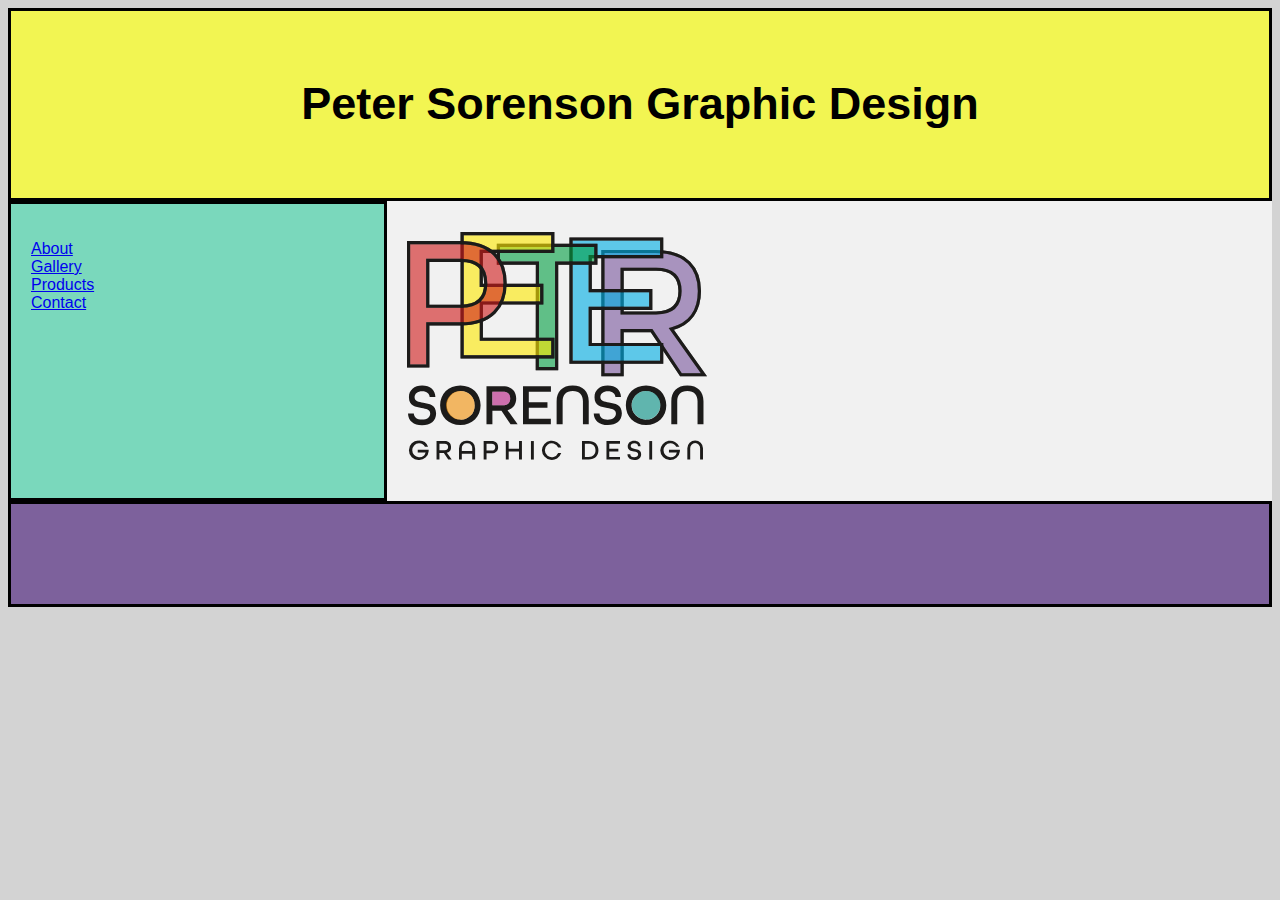
<file: PSGD/index.html>
<!DOCTYPE html>
<html lang="en">
<head>
<title>Peter Sorenson Graphic Design Home</title>
<meta charset="utf-8">
<meta name="viewport" content="width=device-width, initial-scale=1.0">
<meta name="keywords" content="PSGD, Peter Sorenson Graphic Design, genius">
<meta name="author" content="Peter Sorenson">

<link rel="stylesheet" href="style.css">

<!--I made all recommended of the recommended changes I received on my first draft. I renamed main page to index.html and all other pages to just state their purpose; then I changed the navigation links to correspond to the new names.
    I added 1 additional media query. I added the meta tag for viewport. I moved most of the style to an external stylesheet.-->

</head>
<body>

<header>
  <h2>Peter Sorenson Graphic Design</h2>
</header>

<section>
  <nav>
    <ul>
      <li><a href="about.html">About</a></li>
      <li><a href="gallery.html">Gallery</a></li>
      <li><a href="products.html">Products</a></li>
      <li><a href="contact.html">Contact</a></li>
    </ul>
  </nav>
  
  <article>
    <img src="websitelogo.svg" alt="PSGD logo" width="300" height="250">
  </article>
</section>

<footer>
</footer>

</body>
</html>
</file>
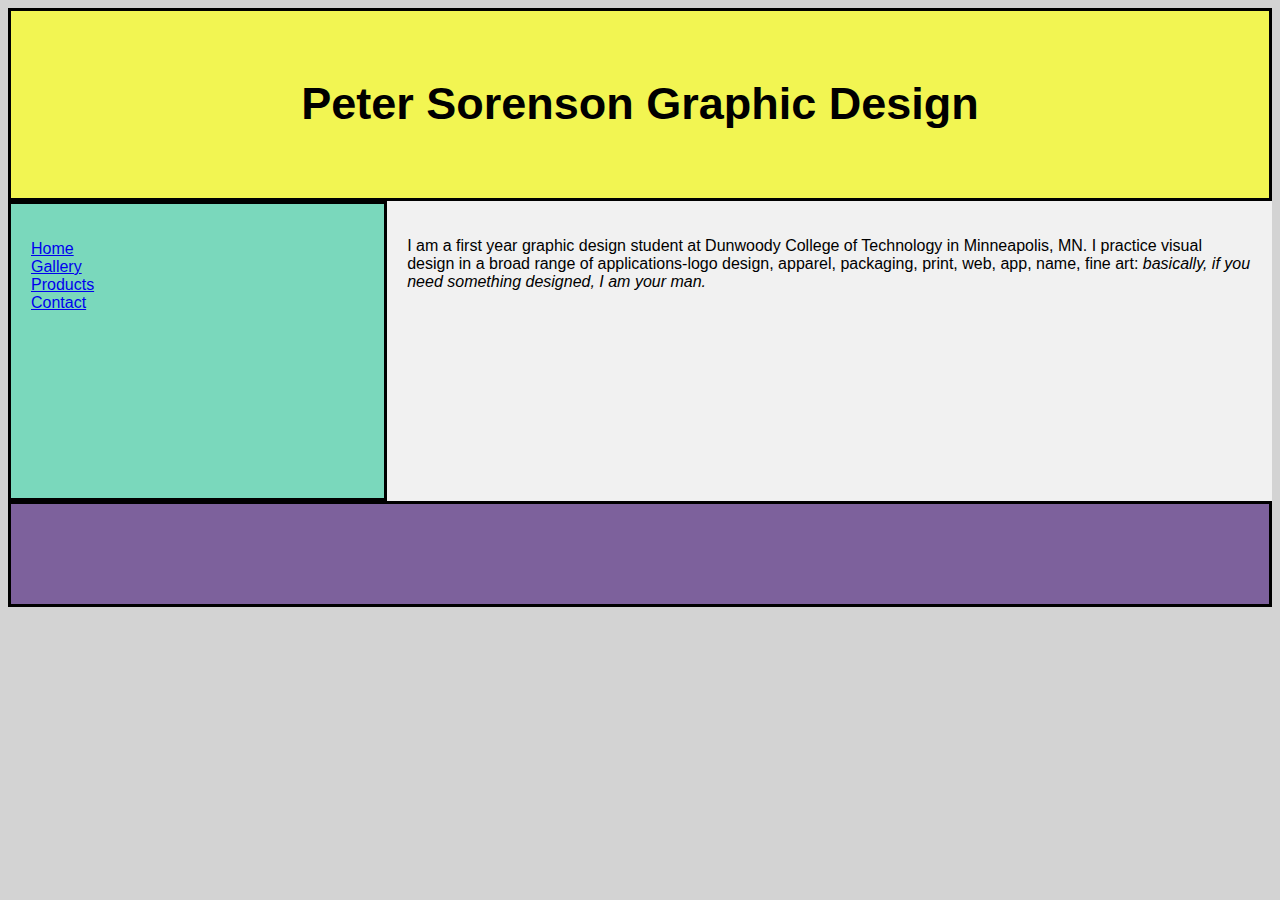
<file: PSGD/about.html>
<!DOCTYPE html>
<html lang="en">
<head>
<title>Peter Sorenson Graphic Design About</title>
<meta charset="utf-8">
<meta name="viewport" content="width=device-width, initial-scale=1.0">
<meta name="keywords" content="PSGD, Peter Sorenson Graphic Design, about, genius">
<meta name="author" content="Peter Sorenson">

<link rel="stylesheet" href="style.css">

<!--I made all recommended of the recommended changes I received on my first draft. I renamed main page to index.html and all other pages to just state their purpose; then I changed the navigation links to correspond to the new names.
    I added 1 additional media query. I added the meta tag for viewport. I moved all of the style to an external stylesheet.-->

</head>
<body>

<header>
  <h2>Peter Sorenson Graphic Design</h2>
</header>

<section>
  <nav>
    <ul>
      <li><a href="index.html">Home</a></li>
      <li><a href="gallery.html">Gallery</a></li>
      <li><a href="products.html">Products</a></li>
      <li><a href="contact.html">Contact</a></li>
    </ul>
  </nav>
  
  <article>
    <p>I am a first year graphic design student at Dunwoody College of Technology in Minneapolis, MN. 
       I practice visual design in a broad range of applications-logo design, apparel, packaging, print, web, app, name, fine art: <i>basically, if you need something designed, I am your man.</i>
       </p>
  </article>
</section>

<footer>
</footer>

</body>
</html>
</file>
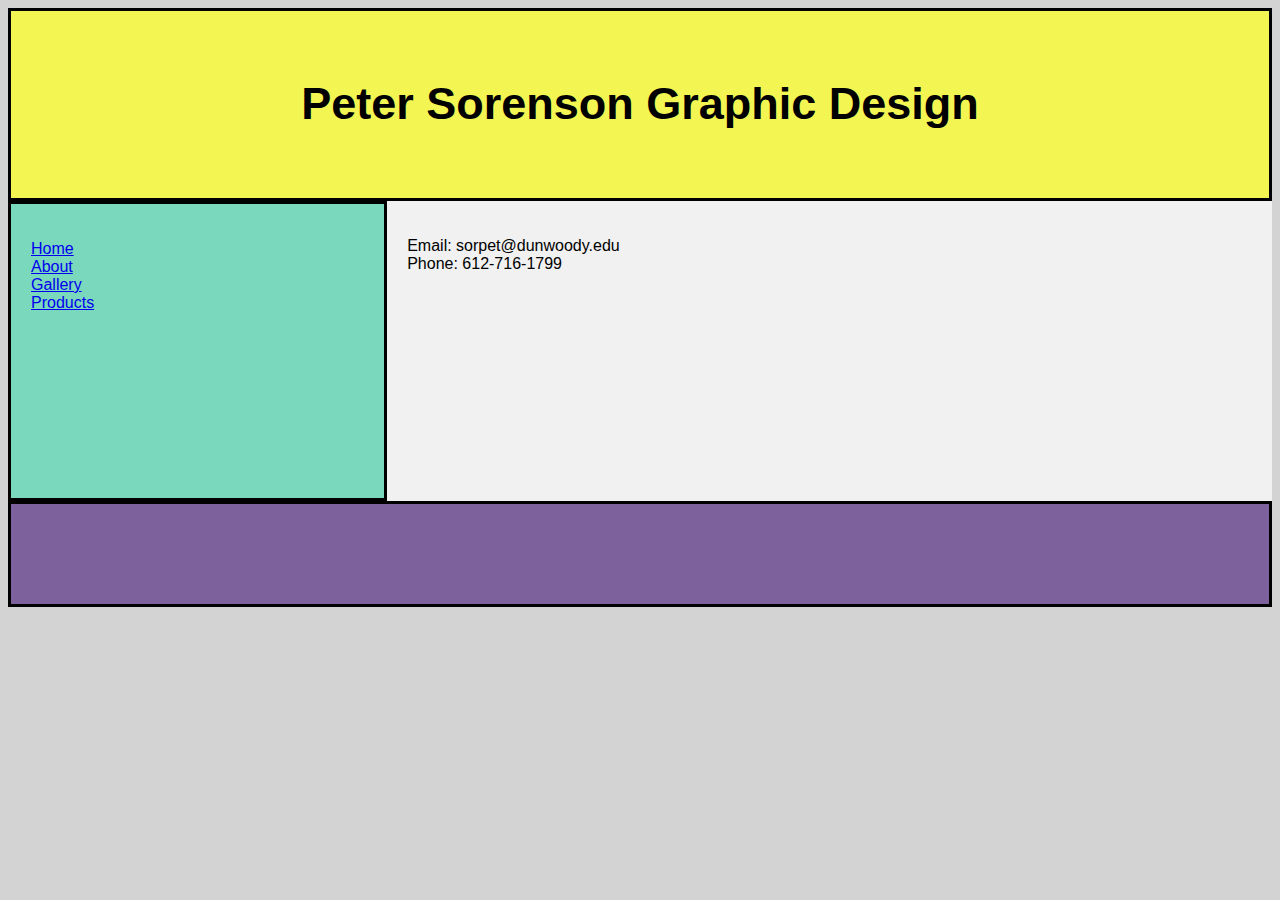
<file: PSGD/contact.html>
<!DOCTYPE html>
<html lang="en">
<head>
<title>Peter Sorenson Graphic Design Contact</title>
<meta charset="utf-8">
<meta name="viewport" content="width=device-width, initial-scale=1.0">
<meta name="keywords" content="PSGD, Peter Sorenson Graphic Design, contact, genius">
<meta name="author" content="Peter Sorenson">

<link rel="stylesheet" href="style.css">

<!--I made all recommended of the recommended changes I received on my first draft. I renamed main page to index.html and all other pages to just state their purpose; then I changed the navigation links to correspond to the new names.
    I added 1 additional media query. I added the meta tag for viewport. I moved all of the style to an external stylesheet.-->

</head>
<body>

<header>
  <h2>Peter Sorenson Graphic Design</h2>
</header>

<section>
  <nav>
    <ul>
      <li><a href="index.html">Home</a></li>
      <li><a href="about.html">About</a></li>
      <li><a href="gallery.html">Gallery</a></li>
      <li><a href="products.html">Products</a></li>
    </ul>
  </nav>
  
  <article>
   <p>Email: sorpet@dunwoody.edu <br>
    Phone: 612-716-1799

   </p>
  </article>
</section>

<footer>
</footer>

</body>
</html>
</file>
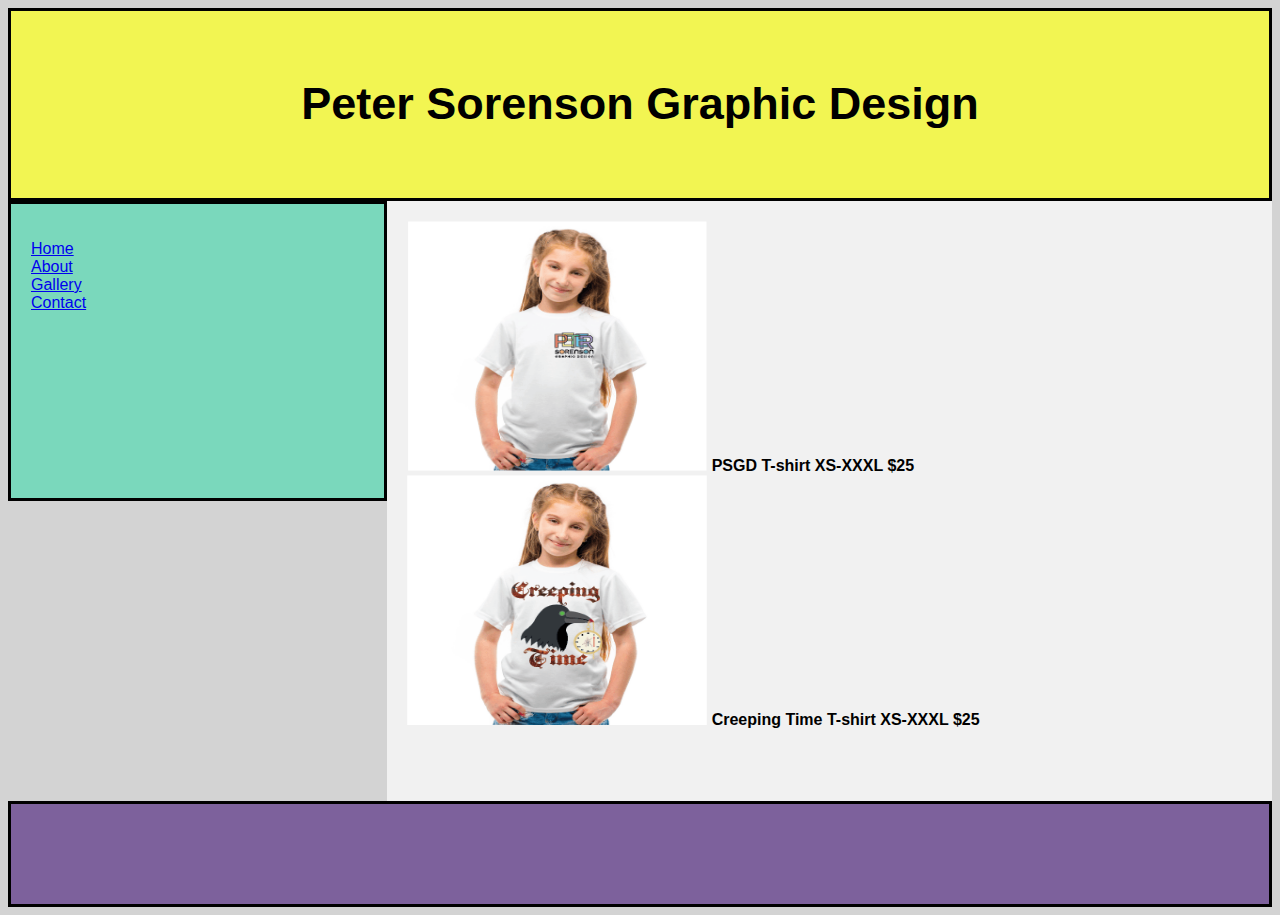
<file: PSGD/products.html>
<!DOCTYPE html>
<html lang="en">
<head>
<title>Peter Sorenson Graphic Design Products</title>
<meta charset="utf-8">
<meta name="viewport" content="width=device-width, initial-scale=1.0">
<meta name="keywords" content="PSGD, Peter Sorenson Graphic Design, products, genius">
<meta name="author" content="Peter Sorenson">

<link rel="stylesheet" href="style.css">

<style>
    
article {
  float: left;
  padding: 20px;
  width: 70%;
  background-color: #f1f1f1;
  height: 600px;
}

</style>

<!--I made all recommended of the recommended changes I received on my first draft. I renamed main page to index.html and all other pages to just state their purpose; then I changed the navigation links to correspond to the new names.
    I added 1 additional media query. I added the meta tag for viewport. I moved most of the style to an external stylesheet.-->

</head>
<body>

<header>
  <h2>Peter Sorenson Graphic Design</h2>
</header>

<section>
  <nav>
    <ul>
      <li><a href="index.html">Home</a></li>
      <li><a href="about.html">About</a></li>
      <li><a href="gallery.html">Gallery</a></li>
      <li><a href="contact.html">Contact</a></li>
    </ul>
  </nav>
  
  <article>
    <img src="psgd_tshirt.png" alt="PSGD T-shirt" width="300" height="250">
    <b>PSGD T-shirt XS-XXXL $25</b><br>
    <img src="creepingtime_tee.png" alt="Creeping Time T-shirt" width="300" height="250">
    <b>Creeping Time T-shirt XS-XXXL $25</b>
  </article>
</section>

<footer>
</footer>

</body>
</html>
</file>
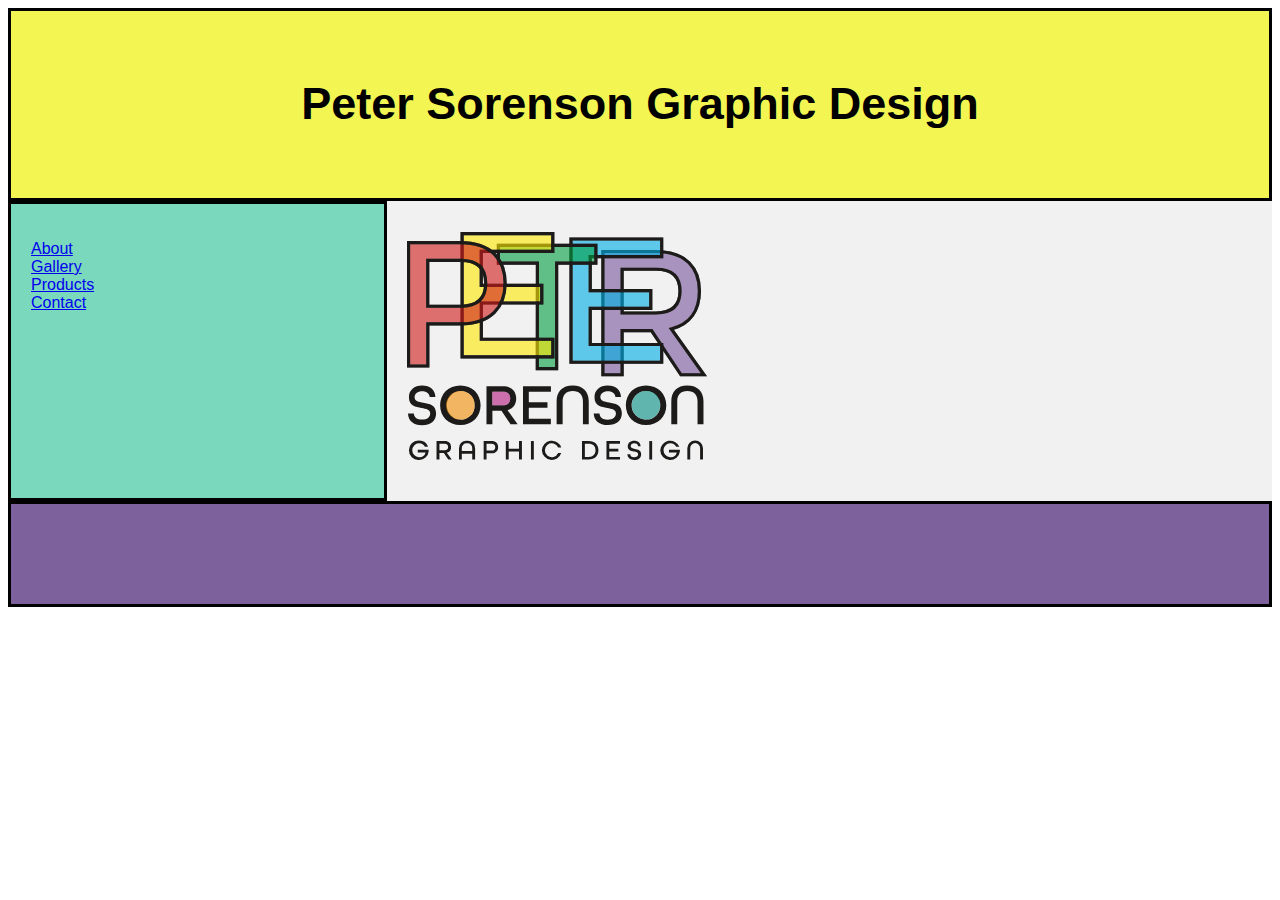
<file: PSGD/PSGD.html>
<!DOCTYPE html>
<html lang="en">
<head>
<title>Peter Sorenson Graphic Design Home</title>
<meta charset="utf-8">
<meta name="keywords" content="PSGD, Peter Sorenson Graphic Design, genius">
<meta name="author" content="Peter Sorenson">
<style>
  a:visited {
  color: darkolivegreen;
}

* {
  box-sizing: border-box;
}

body {
  font-family: Verdana, Geneva, Tahoma, sans-serif;
}

/* Style the header */
header {
  background-color: rgb(242, 245, 82);
  padding: 30px;
  text-align: center;
  font-size: 30px;
  color: rgb(0, 0, 0);
  border-style: solid;
}

/* Create two columns/boxes that floats next to each other */
nav {
  float: left;
  width: 30%;
  height: 300px;
  background: rgb(122, 216, 188);
  padding: 20px;
  border-style: solid;
}

/* Style the list inside the menu */
nav ul {
  list-style-type: none;
  padding: 0;
}

article {
  float: left;
  padding: 20px;
  width: 70%;
  background-color: #f1f1f1;
  height: 300px;
}

/* Clear floats after the columns */
section::after {
  content: "";
  display: table;
  clear: both;
}

/* Style the footer */
footer {
  background-color: rgb(125, 97, 156);
  padding: 50px;
  text-align: center;
  color: white;
  border-style: solid;
  border-color: black;
}

/* Responsive layout - makes the two columns/boxes stack on top of each other instead of next to each other, on small screens */
@media (max-width: 600px) {
  nav, article {
    width: 100%;
    height: auto;
  }
}
</style>
</head>
<body>

<header>
  <h2>Peter Sorenson Graphic Design</h2>
</header>

<section>
  <nav>
    <ul>
      <li><a href="PSGD_about.html">About</a></li>
      <li><a href="psgd_gallery.html">Gallery</a></li>
      <li><a href="psgd_products.html">Products</a></li>
      <li><a href="psgd_contact.html">Contact</a></li>
    </ul>
  </nav>
  
  <article>
    <img src="websitelogo.svg" alt="PSGD logo" width="300" height="250">
  </article>
</section>

<footer>
</footer>

</body>
</html>
</file>
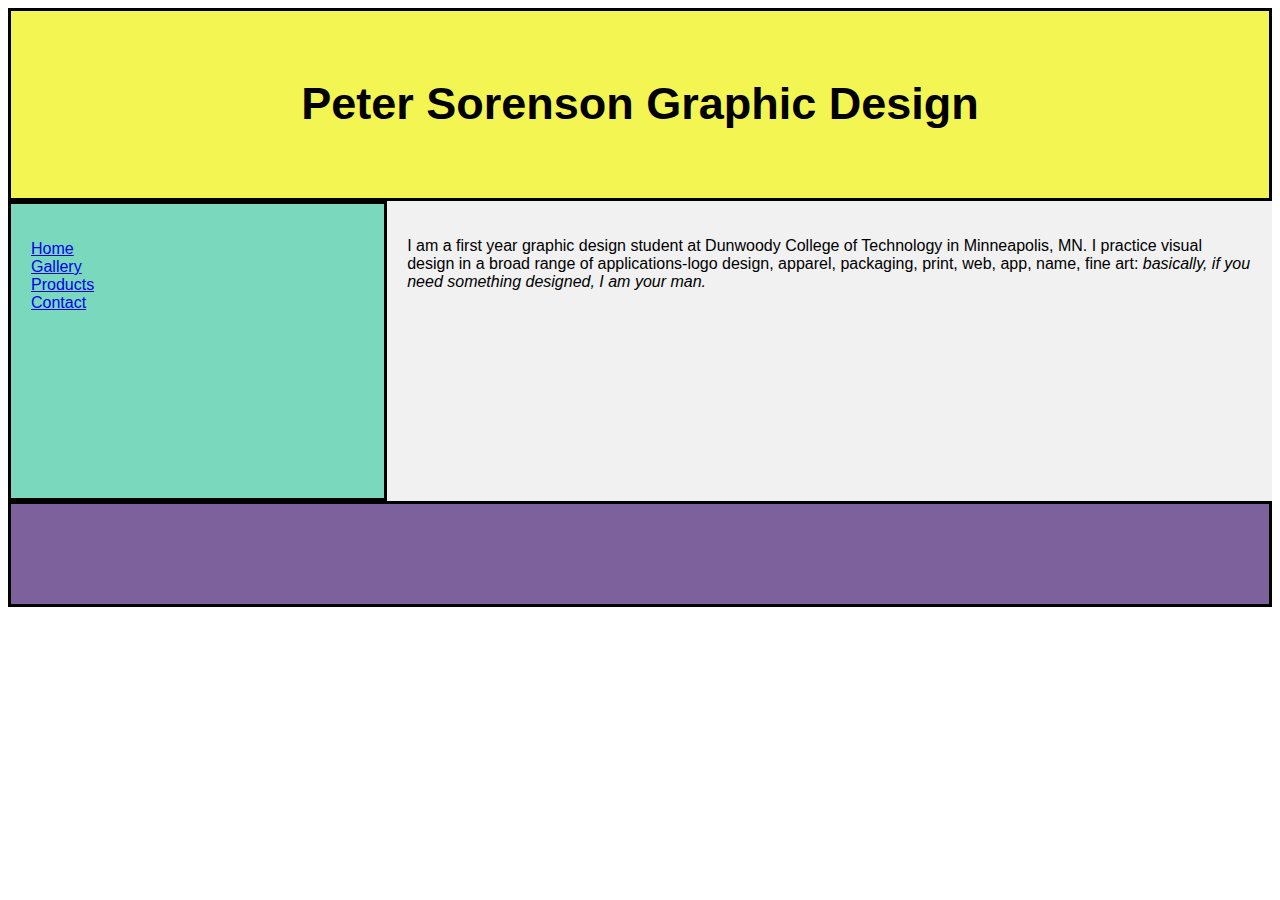
<file: PSGD/PSGD_about.html>
<!DOCTYPE html>
<html lang="en">
<head>
<title>Peter Sorenson Graphic Design About</title>
<meta charset="utf-8">
<meta name="keywords" content="PSGD, Peter Sorenson Graphic Design, about, genius">
<meta name="author" content="Peter Sorenson">
<style>
    a:visited {
  color: darkolivegreen;
}

* {
  box-sizing: border-box;
}

body {
  font-family: Verdana, Geneva, Tahoma, sans-serif;
}

/* Style the header */
header {
  background-color: rgb(242, 245, 82);
  padding: 30px;
  text-align: center;
  font-size: 30px;
  color: rgb(0, 0, 0);
  border-style: solid;
}

/* Create two columns/boxes that floats next to each other */
nav {
  float: left;
  width: 30%;
  height: 300px;
  background: rgb(122, 216, 188);
  padding: 20px;
  border-style: solid;
}

/* Style the list inside the menu */
nav ul {
  list-style-type: none;
  padding: 0;
}

article {
  float: left;
  padding: 20px;
  width: 70%;
  background-color: #f1f1f1;
  height: 300px;
}

/* Clear floats after the columns */
section::after {
  content: "";
  display: table;
  clear: both;
}

/* Style the footer */
footer {
  background-color: rgb(125, 97, 156);
  padding: 50px;
  text-align: center;
  color: white;
  border-style: solid;
  border-color: black;
}

/* Responsive layout - makes the two columns/boxes stack on top of each other instead of next to each other, on small screens */
@media (max-width: 600px) {
  nav, article {
    width: 100%;
    height: auto;
  }
}
</style>
</head>
<body>

<header>
  <h2>Peter Sorenson Graphic Design</h2>
</header>

<section>
  <nav>
    <ul>
      <li><a href="PSGD.html">Home</a></li>
      <li><a href="psgd_gallery.html">Gallery</a></li>
      <li><a href="psgd_products.html">Products</a></li>
      <li><a href="psgd_contact.html">Contact</a></li>
    </ul>
  </nav>
  
  <article>
    <p>I am a first year graphic design student at Dunwoody College of Technology in Minneapolis, MN. 
       I practice visual design in a broad range of applications-logo design, apparel, packaging, print, web, app, name, fine art: <i>basically, if you need something designed, I am your man.</i>
       </p>
  </article>
</section>

<footer>
</footer>

</body>
</html>
</file>
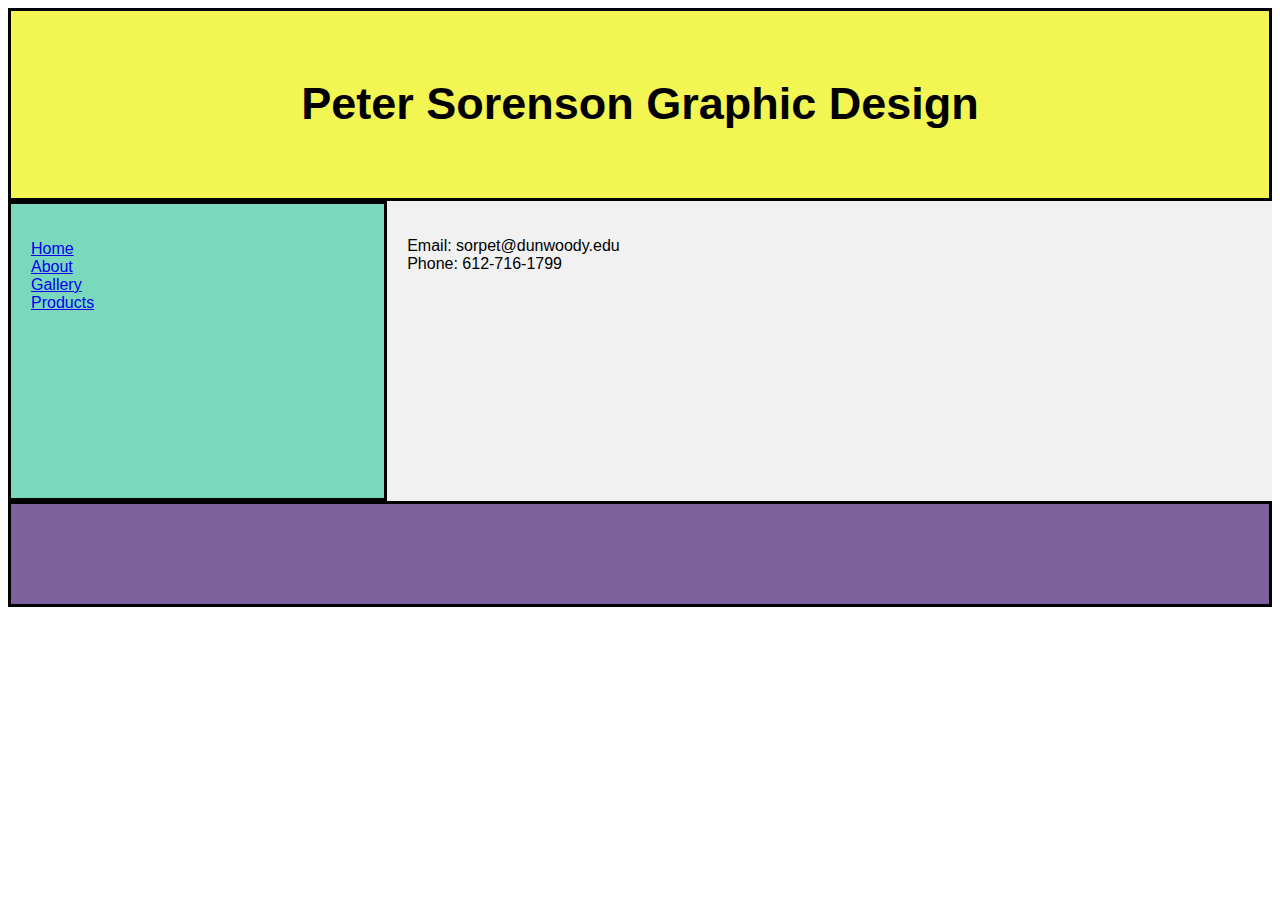
<file: PSGD/psgd_contact.html>
<!DOCTYPE html>
<html lang="en">
<head>
<title>Peter Sorenson Graphic Design Contact</title>
<meta charset="utf-8">
<meta name="keywords" content="PSGD, Peter Sorenson Graphic Design, contact, genius">
<meta name="author" content="Peter Sorenson">
<style>
    a:visited {
  color: darkolivegreen;
}

* {
  box-sizing: border-box;
}

body {
  font-family: Verdana, Geneva, Tahoma, sans-serif;
}

/* Style the header */
header {
  background-color: rgb(242, 245, 82);
  padding: 30px;
  text-align: center;
  font-size: 30px;
  color: rgb(0, 0, 0);
  border-style: solid;
}

/* Create two columns/boxes that floats next to each other */
nav {
  float: left;
  width: 30%;
  height: 300px;
  background: rgb(122, 216, 188);
  padding: 20px;
  border-style: solid;
}

/* Style the list inside the menu */
nav ul {
  list-style-type: none;
  padding: 0;
}

article {
  float: left;
  padding: 20px;
  width: 70%;
  background-color: #f1f1f1;
  height: 300px;
}

/* Clear floats after the columns */
section::after {
  content: "";
  display: table;
  clear: both;
}

/* Style the footer */
footer {
  background-color: rgb(125, 97, 156);
  padding: 50px;
  text-align: center;
  color: white;
  border-style: solid;
  border-color: black;
}

/* Responsive layout - makes the two columns/boxes stack on top of each other instead of next to each other, on small screens */
@media (max-width: 600px) {
  nav, article {
    width: 100%;
    height: auto;
  }
}
</style>
</head>
<body>

<header>
  <h2>Peter Sorenson Graphic Design</h2>
</header>

<section>
  <nav>
    <ul>
      <li><a href="PSGD.html">Home</a></li>
      <li><a href="PSGD_about.html">About</a></li>
      <li><a href="psgd_gallery.html">Gallery</a></li>
      <li><a href="psgd_products.html">Products</a></li>
    </ul>
  </nav>
  
  <article>
   <p>Email: sorpet@dunwoody.edu <br>
    Phone: 612-716-1799

   </p>
  </article>
</section>

<footer>
</footer>

</body>
</html>
</file>
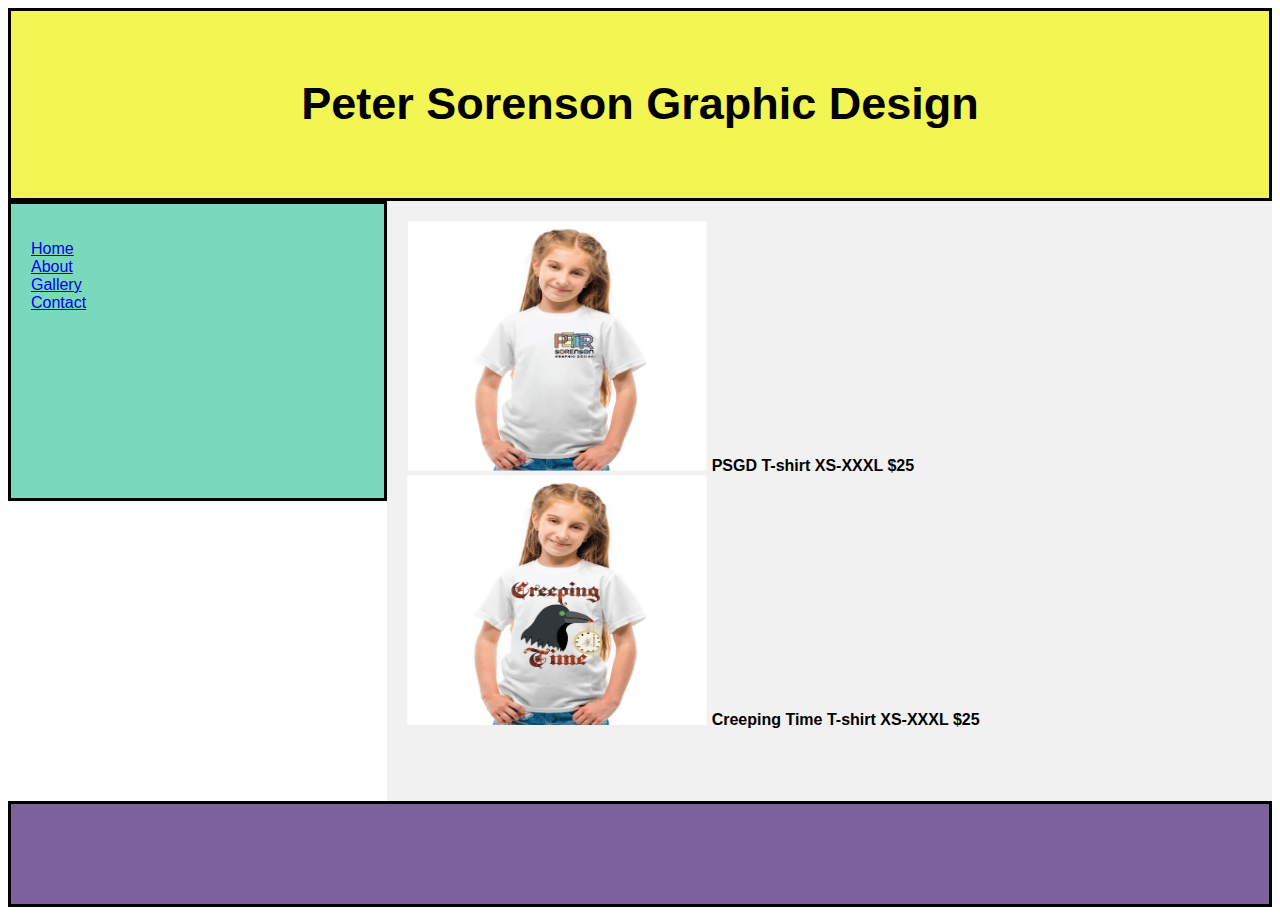
<file: PSGD/psgd_products.html>
<!DOCTYPE html>
<html lang="en">
<head>
<title>Peter Sorenson Graphic Design Products</title>
<meta charset="utf-8">
<meta name="keywords" content="PSGD, Peter Sorenson Graphic Design, products, genius">
<meta name="author" content="Peter Sorenson">
<style>
    a:visited {
  color: darkolivegreen;
}

* {
  box-sizing: border-box;
}

body {
  font-family: Verdana, Geneva, Tahoma, sans-serif;
}

/* Style the header */
header {
  background-color: rgb(242, 245, 82);
  padding: 30px;
  text-align: center;
  font-size: 30px;
  color: rgb(0, 0, 0);
  border-style: solid;
}

/* Create two columns/boxes that floats next to each other */
nav {
  float: left;
  width: 30%;
  height: 300px;
  background: rgb(122, 216, 188);
  padding: 20px;
  border-style: solid;
}

/* Style the list inside the menu */
nav ul {
  list-style-type: none;
  padding: 0;
}

article {
  float: left;
  padding: 20px;
  width: 70%;
  background-color: #f1f1f1;
  height: 600px;
}

/* Clear floats after the columns */
section::after {
  content: "";
  display: table;
  clear: both;
}

/* Style the footer */
footer {
  background-color: rgb(125, 97, 156);
  padding: 50px;
  text-align: center;
  color: white;
  border-style: solid;
  border-color: black;
}

/* Responsive layout - makes the two columns/boxes stack on top of each other instead of next to each other, on small screens */
@media (max-width: 600px) {
  nav, article {
    width: 100%;
    height: auto;
  }
}
</style>
</head>
<body>

<header>
  <h2>Peter Sorenson Graphic Design</h2>
</header>

<section>
  <nav>
    <ul>
      <li><a href="PSGD.html">Home</a></li>
      <li><a href="PSGD_about.html">About</a></li>
      <li><a href="psgd_gallery.html">Gallery</a></li>
      <li><a href="psgd_contact.html">Contact</a></li>
    </ul>
  </nav>
  
  <article>
    <img src="psgd_tshirt.png" alt="PSGD T-shirt" width="300" height="250">
    <b>PSGD T-shirt XS-XXXL $25</b><br>
    <img src="creepingtime_tee.png" alt="Creeping Time T-shirt" width="300" height="250">
    <b>Creeping Time T-shirt XS-XXXL $25</b>
  </article>
</section>

<footer>
</footer>

</body>
</html>
</file>
<file: PSGD/style.css>
a:visited {
    color: darkolivegreen;
  }
  
  * {
    box-sizing: border-box;
  }
  
  body {
    font-family: Verdana, Geneva, Tahoma, sans-serif;
  }
  
  /* Style the header */
  header {
    background-color: rgb(242, 245, 82);
    padding: 30px;
    text-align: center;
    font-size: 30px;
    color: rgb(0, 0, 0);
    border-style: solid;
  }
  
  /* Create two columns/boxes that floats next to each other */
  nav {
    float: left;
    width: 30%;
    height: 300px;
    background: rgb(122, 216, 188);
    padding: 20px;
    border-style: solid;
  }
  
  /* Style the list inside the menu */
  nav ul {
    list-style-type: none;
    padding: 0;
  }
  
  article {
    float: left;
    padding: 20px;
    width: 70%;
    background-color: #f1f1f1;
    height: 300px;
  }
  
  /* Clear floats after the columns */
  section::after {
    content: "";
    display: table;
    clear: both;
  }
  
  /* Style the footer */
  footer {
    background-color: rgb(125, 97, 156);
    padding: 50px;
    text-align: center;
    color: white;
    border-style: solid;
    border-color: black;
  }
  
  /* Responsive layout - makes the two columns/boxes stack on top of each other instead of next to each other, on small screens */
  @media (max-width: 600px) {
    nav, article {
      width: 100%;
      height: auto;
    }
  }
  
  @media only screen and (orientation: landscape) {
    body {
      background-color: lightgrey;
    }
  }
</file>
